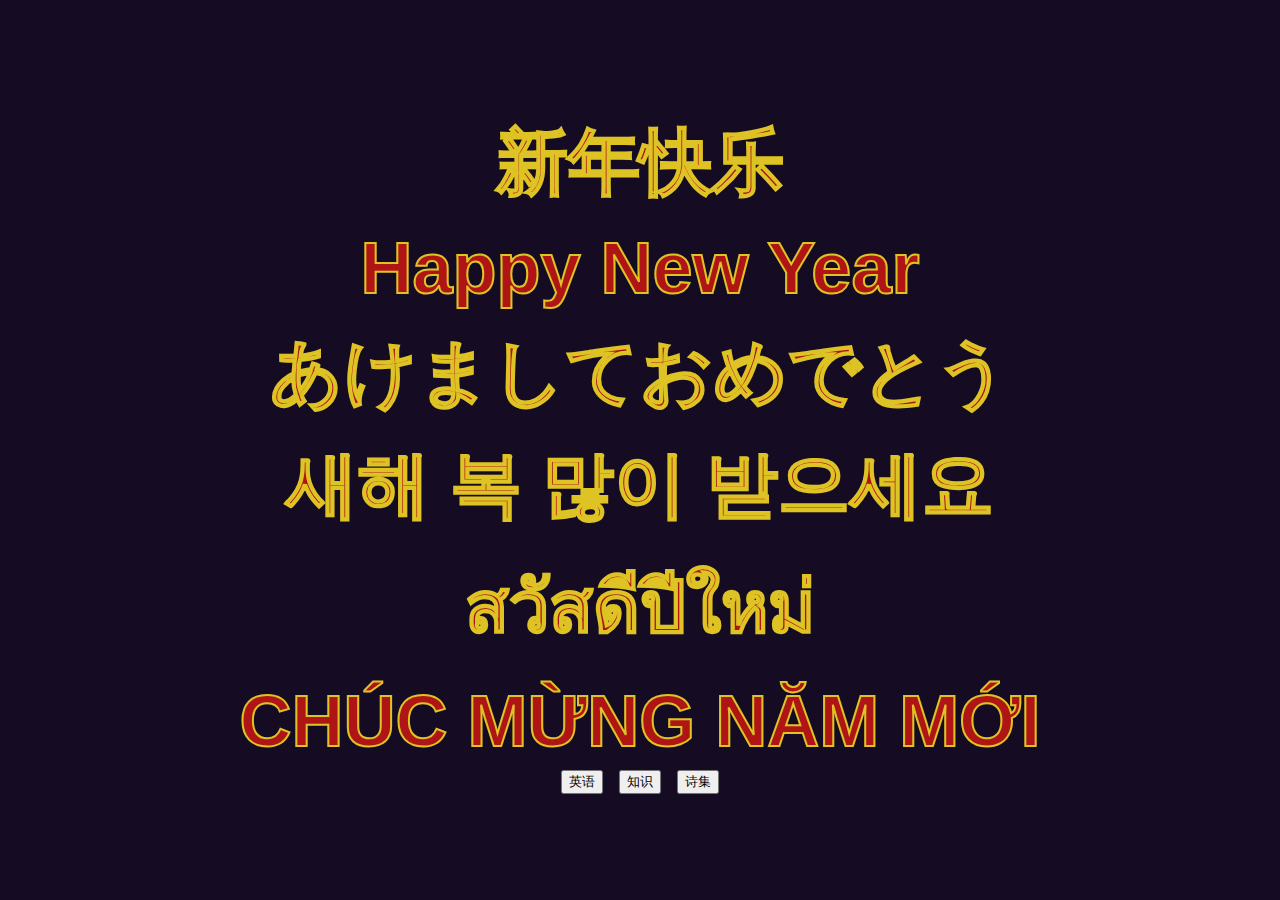
<file: index.html>
<html>
  <head>
    <link rel="stylesheet" href="/index.css" />
    <script
      crossorigin="anonymous"
      type="module"
      src="/dagger.js"
    ></script>
    <script type="dagger/modules" src="/modules.js"></script>
    <script type="dagger/routers" src="/routers.js"></script>
  </head>
  <body>
    <template $html="$router.constants.layer1"></template>
  </body>
</html>
</file>
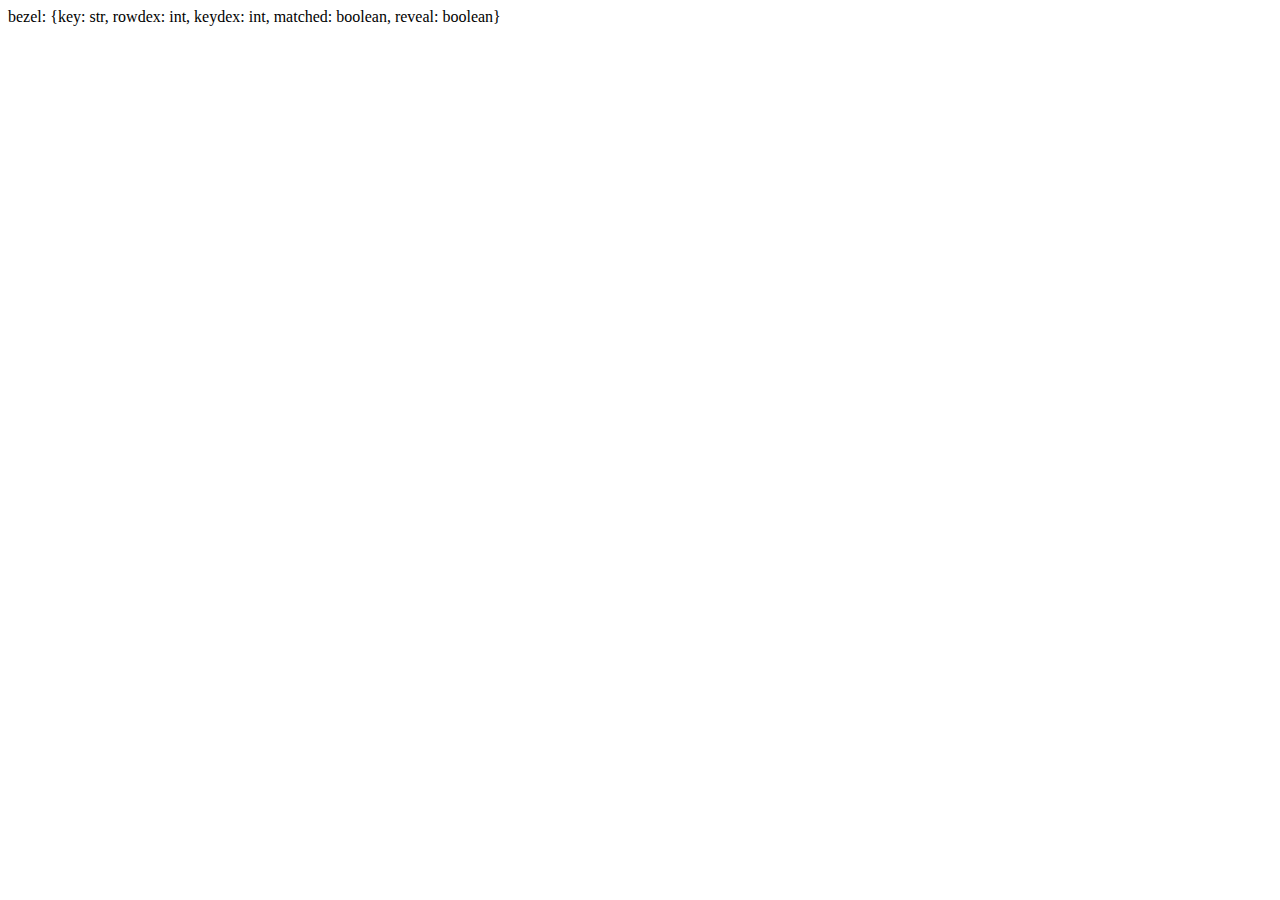
<file: pages/poetry/hangman/hangman.html>
<html>
  <script type="dagger/modules">
    {
      view: "#view",
      data: "./data.js",
      script: "./script.js",
      css: "./style.css",
      board: "#board",
      bezel: "#bezel",
      row: "#row"
    }
  </script>
  <template id="view">
    <div 
      class="container"
      +loading="{
        start: false,
        bank: loadBank(),
        target: null,
        pos: 0,
        reveal: false,
      }"
    >
      <div class="control">
        <a class="cat back" href="poetry" $exist="!start" >&#x25c0&#x25c0</a>
        <div
          class="cat start"
          $exist="!start"
          +click="start=true, target=bank[pos%bank.length]"
        >
          开始
        </div>
        <div $exist="start" class="cat stop" +click="reveal=true">
          揭秘
        </div>
        <div $exist="start" class="cat next" +click="pos++, start=false, target=null">&#x25B6;&#x25B6;</div>
      </div>
      <div $exist="!start" class="game">
        <div class="msg">
          尚未开始游戏
        </div>
      </div>
      
      <div $exist="start&&target" class="game" +loading="{entry: null, input: '', list: [], checking: false}">
        <div class="btn-group">
          <input class="char-input" $value#input="input" $watch="entry?checking=true:null" +keydown="$event.key===' '?$event.preventDefault():null" maxlength="1"/>
          <div class="input-btn" +click="pushToEntry($scope)"><span>祝你好运</span></div>
        </div>
        <board +loading="target"></board>
        <div class="letter-board">
          <div $each="list">${item}</div>
        </div>
      </div>
    </div>
  </template>
  <template id="board">
    <div class="display">
      <row $each="poem" +loading="{row: item, rowdex: index}"></row>
    </div>
  </template>
  bezel: {key: str, rowdex: int, keydex: int, matched: boolean, reveal: boolean}
  <template id="bezel">
    <div 
      class="bezel"
      +loading="{char: is_clue?key:null}"
      $watch#1="check(char, matched, $node, $scope)"
      $watch#2="entry?char=entry:null"
      $watch#3="reveal?char=key:null"
      +animationiteration="animationStart($node, $scope)" 
      +animationend="animationEnd(char, key, $node, $scope)"
    >
      <svg>
        <line x1='50%' y1='0%' x2='50%' y2='100%' stroke-dasharray="2 3" />
        <line x1='0%' y1='50%' x2='100%' y2='50%' stroke-dasharray="2 3" />
        <line x1='0' y1='100%' x2='100%' y2='0' stroke-dasharray="2 3" />
        <line x1='0' y1='0' x2='100%' y2='100%' stroke-dasharray="2 3" />
      </svg>
    </div>
  </template>
  <template id="row">
    <div class="row">
      <bezel $each="row" +loading="{key: item, keydex: index, matched: false, is_clue: isClue(item, index, rowdex, $scope)}"></bezel>
    </div>
  </template>
</html>
</file>
<file: index.css>
html {
  box-sizing: border-box;
  background-color: #150b23;
  text-rendering: optimizeLegibility;
  font-family: Arial, Helvetica, sans-serif;
}

*,
*:before,
*:after {
  box-sizing: inherit;
}

body {
  margin: 0;
  padding: 0;
  height: 100vh;
  width: 100vw;
  overflow: hidden;
}

a {
  text-decoration: none;
}

.container {
  width: 100%;
  height: 100%;
  display: flex;
  flex-direction: column;
}

.content {
  display: flex;
  flex-direction: column;
  align-items: center;
  justify-content: center;
  flex: 1;
}
</file>
